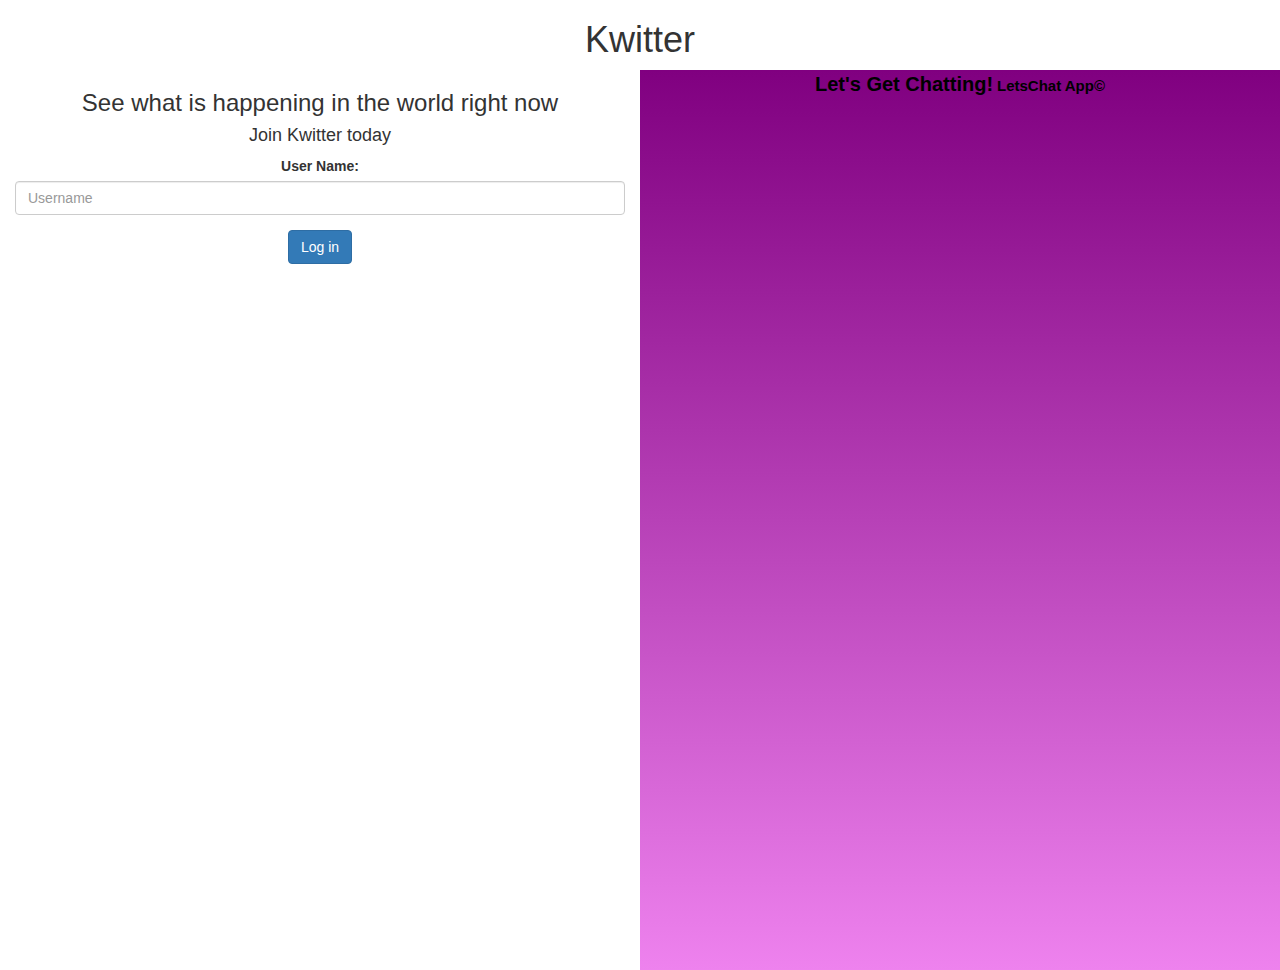
<file: index.html>
<html>
<head>
	<title>Kwitter</title>
<link href="https://fonts.googleapis.com/css?family=Yeon+Sung&display=swap" rel="stylesheet"><meta name="viewport" content="width=device-width, initial-scale=1">

<link rel="stylesheet" href="https://maxcdn.bootstrapcdn.com/bootstrap/3.4.0/css/bootstrap.min.css">
<script src="https://ajax.googleapis.com/ajax/libs/jquery/3.4.1/jquery.min.js"></script>
<script src="https://maxcdn.bootstrapcdn.com/bootstrap/3.4.0/js/bootstrap.min.js"></script>

<link rel="stylesheet" type="text/css" href="style.css">
<script src="main.js"></script>
</head>
<body>
<center>
	<h1 class="header">	
		Kwitter	<sup>
	
	</sup>
</h1>

	<div class="col-lg-6 col-md-6 col-sm-6 col-xs-11 login_div" style="height: 100%;">
	
		<h3 >See what is happening in the world right now</h3>
		<h4 >Join Kwitter today</h4>
		<div class="form-group">
		  <label >User Name:</label>
			<input id="username" type="text" class="form-control" placeholder="Username">
		</div>
		<button id="login_button" class="btn btn-primary" onclick="login()">Log in</button>
		<br><br>
	</div>
    <div class="col-lg-6 col-md-6 col-sm-6 col-xs-11" id="leftside" style="height:100%;"> 
		<label id="label1">Let's Get Chatting!</label>
		<label id="label2">LetsChat App©</label>
	</div>
</center>
</body>
</html>
</file>
<file: style.css>
#leftside{
    background: linear-gradient(purple 0%, violet 100%);
}
#label1{
    color: black;
    font-size: 20px;
}
#label2{
    color: black;
    font-size: 15px;
}
.logindiv1{
    background-color: white;
}
</file>
